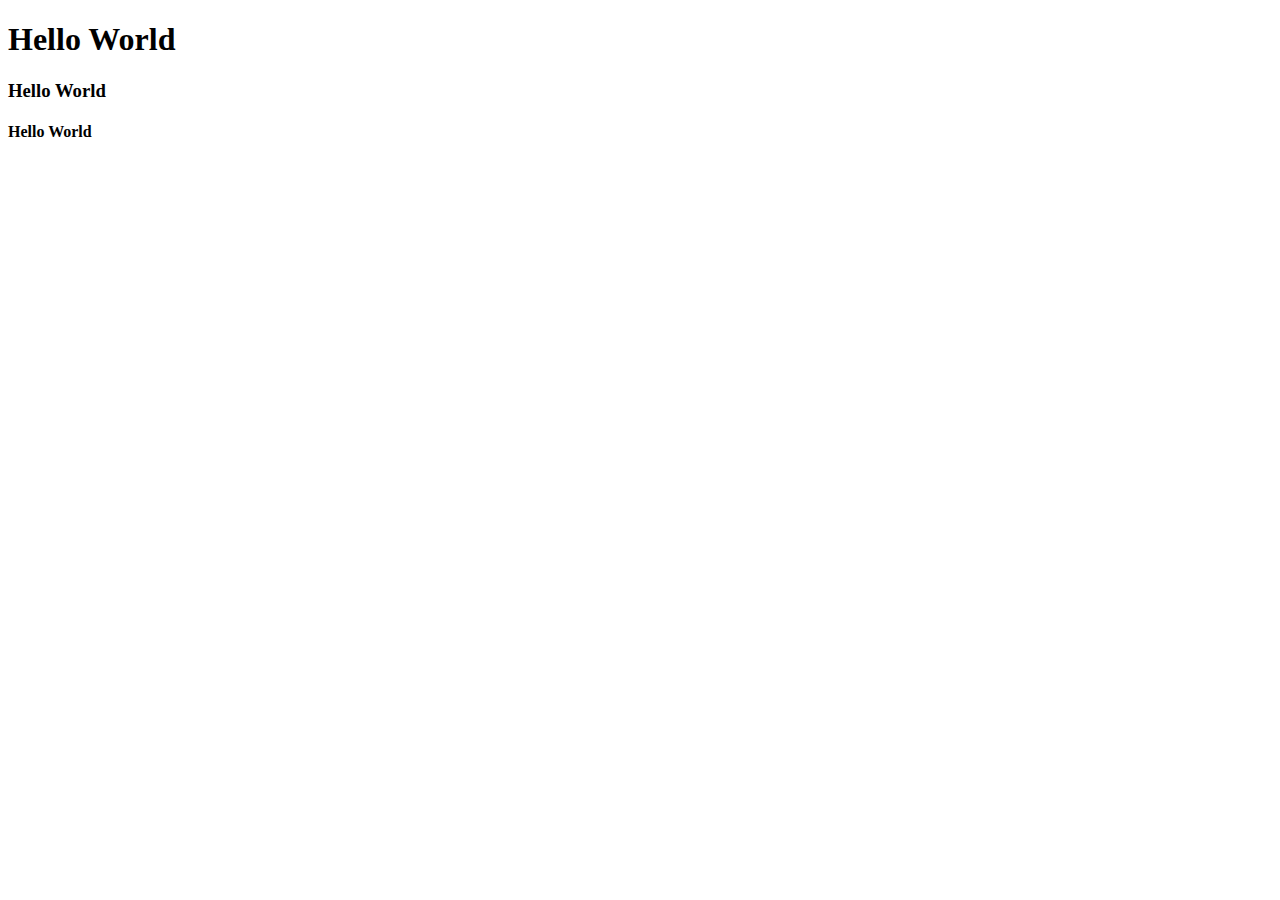
<file: index2.html>
<!DOCTYPE html>
<html lang="en">
<head>
    <meta charset="UTF-8">
    <meta name="viewport" content="width=device-width, initial-scale=1.0">
    <title>Document</title>
</head>
<body>
    <h1>Hello World</h1>
    <h3>Hello World</h3>
    <h4>Hello World</h4>
</body>
</html>
</file>
